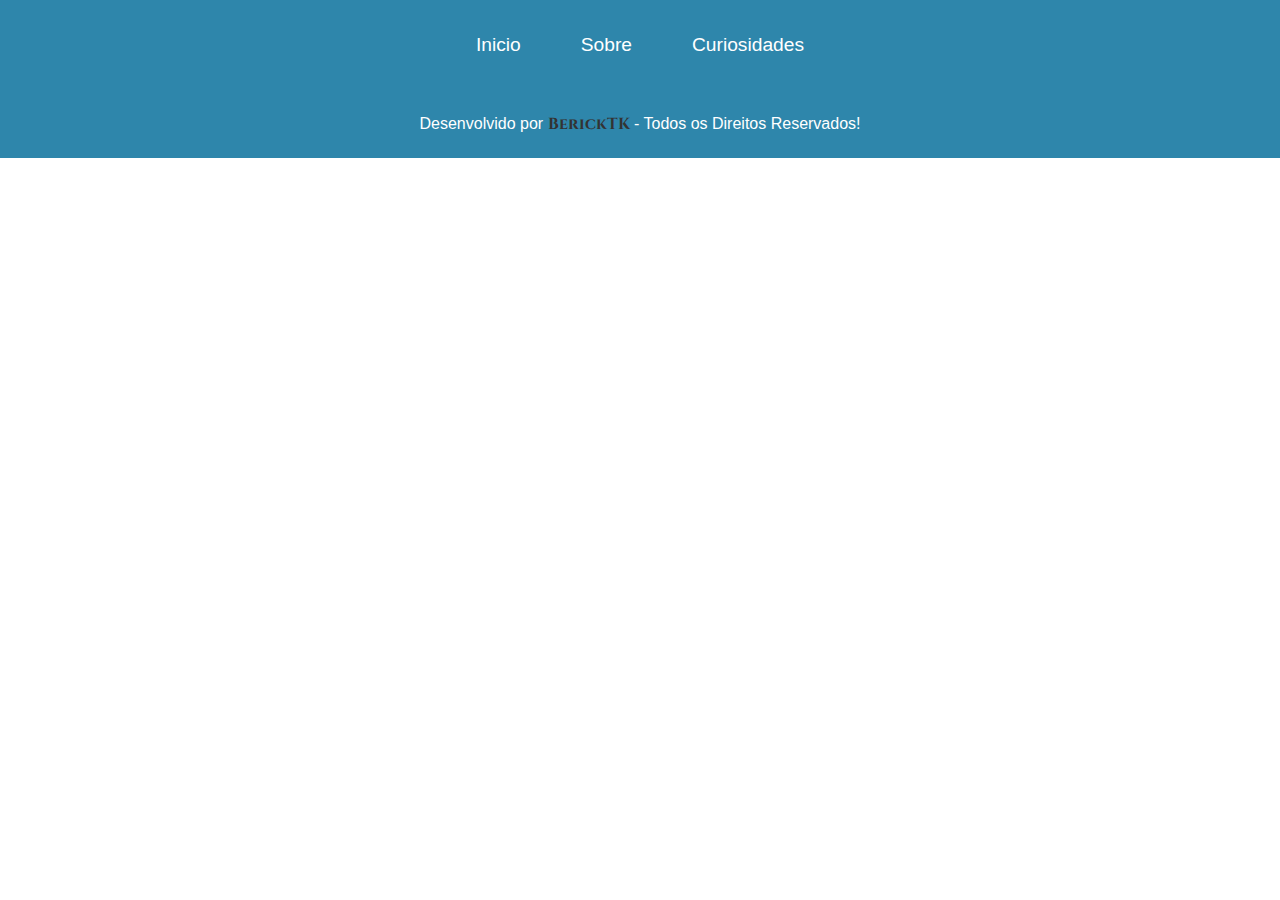
<file: src/pages/curiosidades.html>
<!DOCTYPE html>
<html lang="pt-BR">
<head>
    <meta charset="UTF-8">
    <meta name="viewport" content="width=device-width, initial-scale=1.0">
    <link rel="stylesheet" href="/src/css/style.css">
    <title>Machu Picchu</title>
</head>
<body>
    <header>
        <nav class="menu">
            <ul class="nav-list">
                <li><a href="index.html">Inicio</a></li>
                <li><a href="./sobre.html">Sobre</a></li>
                <li><a href="#">Curiosidades</a></li>
            </ul>
        </nav>
    </header>
    
    <main>
        <section>
            
        </section>
    </main>



    <footer class="rodape">
        <p>Desenvolvido por <a href="https://www.linkedin.com/in/berick/" target="_blank">BerickTK</a> - Todos os Direitos Reservados!</p>
    </footer>
</body>
</file>
<file: src/css/style.css>
@import url('https://fonts.googleapis.com/css2?family=Cinzel:wght@400..900&display=swap');

body{
    box-sizing: border-box;
    margin: 0;
    padding: 0;
    font-family: Opens Sans, sans-serif;
}

main{
    background-color: #F4F4F4;
}

h1{
    font-family: "Cinzel", serif;
    font-size: 36px;
}

p{
    font-family: Opens Sans, sans-serif;
    font-size: 16px;
    color: #333;
}

.menu .nav-list{
    display: flex;
    list-style: none;
    padding: 0;
    margin: 0;
    gap: 20px;
    justify-content: center;
    align-items: center;
    height: 10vh;
    background-color: #2E86AB;
}

.menu .nav-list li a{
    text-decoration: none;
    color: white;
    font-size: 1.2rem;
    padding: 10px 20px;
    border-radius: 5px;
}

.menu .nav-list li a:hover{
    background-color: #4B6F44;
    transition: background-color 0.3s ease;
}

.apresentacao{
    background-image: url("https://segredosdomundo.r7.com/wp-content/uploads/2019/09/14-curiosidades-sobre-machu-picchu-14.jpg");
    background-position: center;
    background-repeat: no-repeat;
    height: 83vh;
    background-size: cover;
    display: flex;
    justify-content: center;
}
.apresentacao-texto{
    display: flex;
    justify-content: center;
    flex-direction: column;
    align-items: center;
    padding: 3rem;
    border: 2px solid #fff;
}

.apresentacao-texto h1{
    color: white;
    font-size: 2rem;
    text-align: center;
    margin-bottom: 20px;
}

.apresentacao-texto p{
    color: white;
    font-size: 1.2rem;
    text-align: center;
    margin-bottom: 20px;
}

.apresentacao-texto img{
    max-width: 20vh;
}

.rodape{
    background-color: #2E86AB;
    color: #fff;
    text-align: center;
    padding: 23px 0;
    position: relative;
    bottom: 0;
    width: 100%;
}

.rodape p{
    margin: 0;
    font-size: 1rem;
    color: #fff;
}
.rodape a{
    color: #333;
    text-decoration: none;
    font-weight: bold;
    font-family: "Cinzel", serif;
}
</file>
